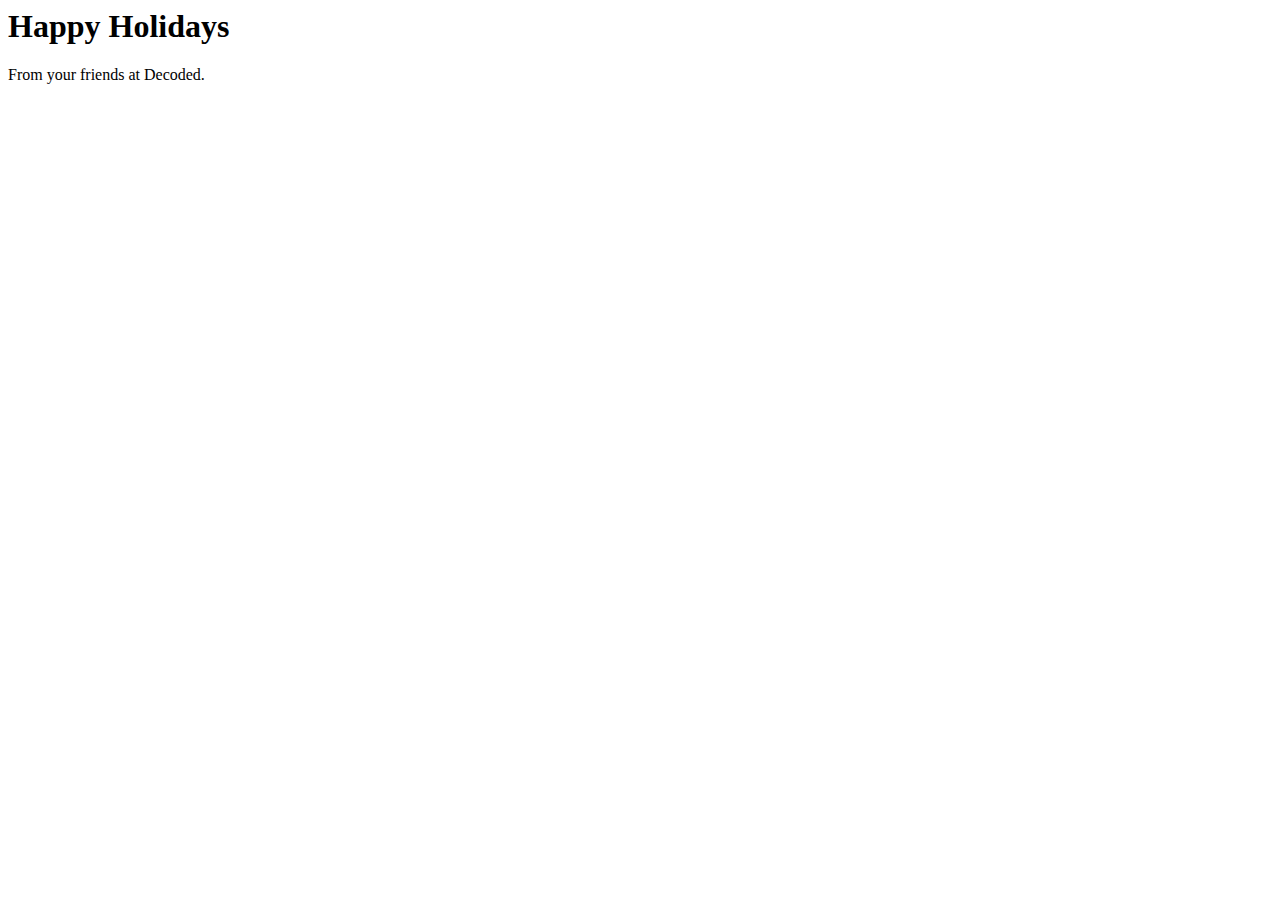
<file: index.html>
<html>
  <head>
    <!-- INSERT HELPER HERE -->  
  </head>
  <body>
    <section>
	<h1>Happy Holidays</h1>
	<p>From your friends at Decoded.</p>
    </section>
    <canvas></canvas>
  </body>
</html>
</file>
